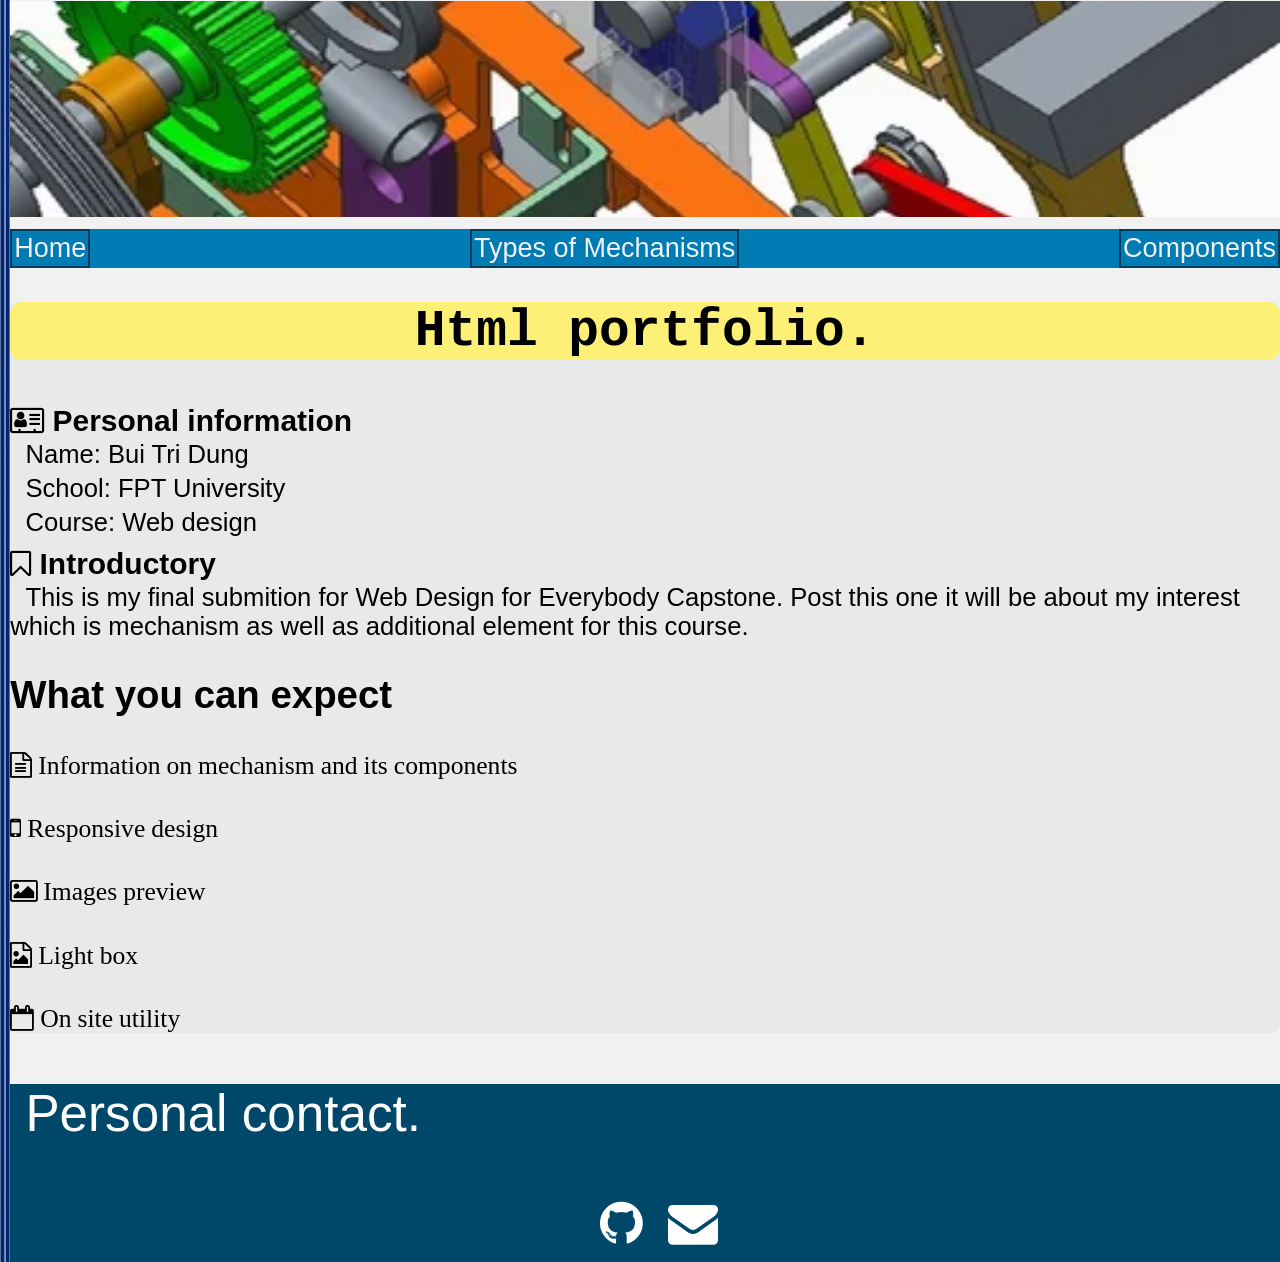
<file: index.html>
<!DOCTYPE html>
<html lang="en">

<head>
  <meta charset="utf-8">
  <meta name="viewport" content="width=device-width">
  <title>Short infomation on Mechanical mechanism</title>
  <!-- You will need to link to the CSS file -->
  <link rel="stylesheet" href="css/style.css">
  <link rel="stylesheet" href="https://cdnjs.cloudflare.com/ajax/libs/font-awesome/4.7.0/css/font-awesome.min.css">
</head>

<body>
  <a href="#main-content" class="skip-link">Skip to main content</a>
  <img class="headerImg" src="images/mechanism-design.webp">
  <header>
    <nav>
      <ul>
        <li><a href="index.html">Home</a></li>
        <li><a href="typeofmechanism.html">Types of Mechanisms</a></li>
        <li><a href="components.html">Components</a></li>
      </ul>
    </nav>
  </header>
  <main id="main-content" tabindex="-1">
    <h1>Html portfolio.</h1>
    <div class="grid">
    </div>
    <h3> <i class="fa fa-address-card-o " ></i> Personal information </h3>
    <p> Name: Bui Tri Dung </p>
    <p> School: FPT University</p>
    <p> Course: Web design</p>


    <h3> <i class="fa fa-bookmark-o " ></i> Introductory</h3>
    <p>This is my final submition for Web Design for Everybody Capstone. Post this one it will be about my interest which is mechanism as well as additional element for this course.</p>
  <div>

    <h2> What you can expect</h2>
    <hgroup>
      <h4><i class="fa fa-file-text-o"> Information on mechanism and its components</i></h4>
    </hgroup>

    <hgroup>
      <h4><i class="fa fa-mobile"> Responsive design</i></h4>
    </hgroup>

    <hgroup>
      <h4><i class="fa fa-picture-o"> Images preview</i></h4>
    </hgroup>

    <hgroup>
      <h4><i class="fa fa-file-image-o"> Light box</i></h4>
    </hgroup>

    <hgroup>
      <h4><i class="fa fa-calendar-o"> On site utility</i></h4>
    </hgroup>
  </div>

  </main>
  <footer>
    <p>Personal contact. </p>
    <hgroup class="footer">
      <p class="link"> <a href="https://github.com/LavrieN" target="_blank" > <i class="fa fa-github" style="font-size:50px"></i></a> </p>
      <p class="clickableElement"  role="button" tabindex="0" onclick=gmailCopy()> <i class="fa fa-envelope " style="font-size:50px"></i> </p>
    </hgroup>
  </footer>

</body>
<script src=".Js/script.js"></script>
</html>
</file>
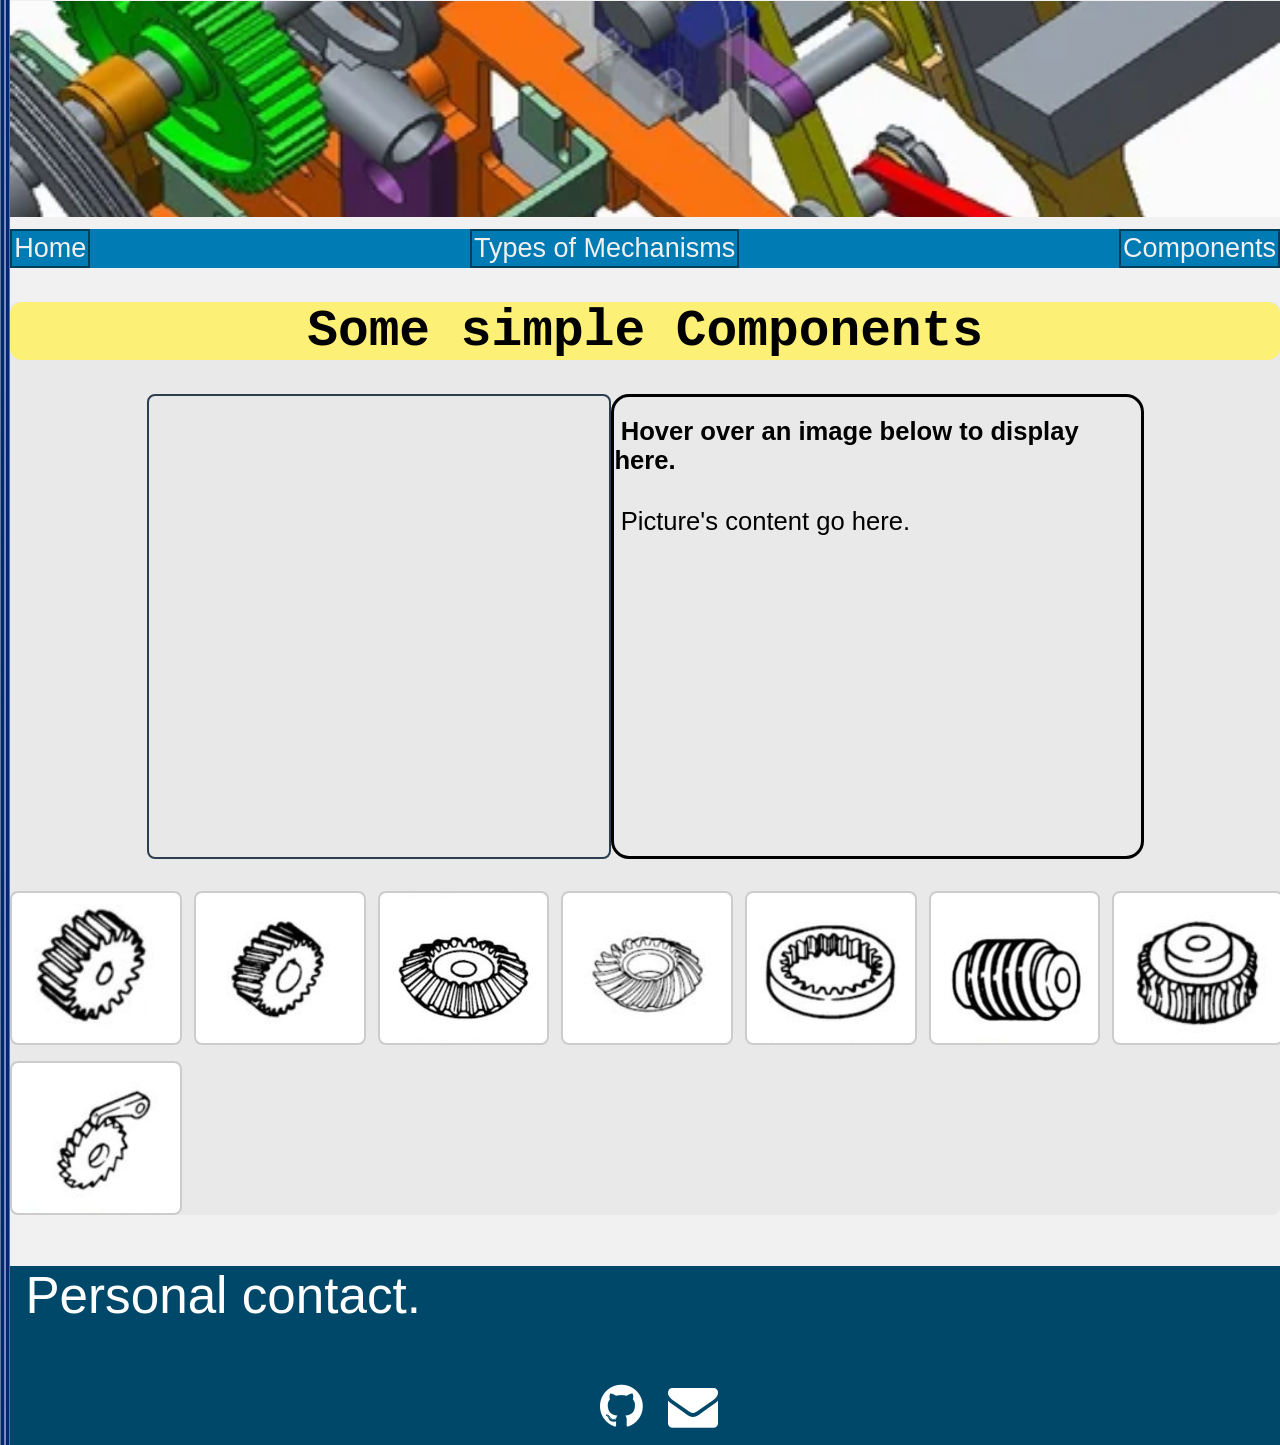
<file: components.html>
<!DOCTYPE html>
<html lang="en">

<head>
  <meta charset="utf-8">
  <meta name="viewport" content="width=device-width">
  <title>Components</title>
  <!-- You will need to link to the CSS file -->
  <link rel="stylesheet" href="css/style.css">
  <link rel="stylesheet" href="https://cdnjs.cloudflare.com/ajax/libs/font-awesome/4.7.0/css/font-awesome.min.css">
</head>

<body>
  <a href="#main-content" class="skip-link">Skip to main content</a>
  <img class="headerImg" src="images/mechanism-design.webp">
  <header>
    <nav>
      <ul>
        <li><a href="index.html">Home</a></li>
        <li><a href="typeofmechanism.html">Types of Mechanisms</a></li>
        <li><a href="components.html">Components</a></li>
      </ul>
    </nav>
  </header>
  <main id="main-content" tabindex="-1">
    <h1>Some simple Components</h1>
    <div id="imgTwo">
      <div id="image">
      </div>
      <hgroup id="textTwo"">
      <p id="text">Hover over an image below to display here.</p>  
      <p id="picContent"> Picture's content go here.</p>
      </hgroup>
      
    </div>
    

    <section class="gallery">
      <img id="pic1" 
        class="section"
        src="images/spur-gear.jpg" 
        alt="Spur gear"
        title="Spur gear is the most basic gear it is used to tranfer motion to another component not limited to gear."
        tabindex="0"
        role="button"
        onfocus="upDate(this)"
        onblur="undo()"
        onmouseover="upDate(this)"
        onmouseout="undo()"
        onclick="upDateDefaultPic(this)">
            
      <img id="pic2" 
        class="section"
        src="images/helical-gear.jpg" 
        alt="Helical Gear"
        title="Helical gear is similar to spur gear but with its teeth angled, it was created to sovle the wear created when two gear mesh into each other."
        tabindex="0"
        role="button"
        onfocus="upDate(this)"
        onblur="undo()"
        onmouseover="upDate(this)"
        onmouseout="undo()"
        onclick="upDateDefaultPic(this)">
            
      <img id="pic3" 
        class="section"
        src="images/straight-bevel-gear.jpg" 
        alt="Straight bevel Gear"
        title="Bevel gear is designed to tranfer motion and torque at an angle usually 45°. How ever due to its design this type of gear is susceptible to slipping"
        tabindex="0"
        role="button"
        onfocus="upDate(this)"
        onblur="undo()"
        onmouseover="upDate(this)"
        onmouseout="undo()"
        onclick="upDateDefaultPic(this)">
            
      <img id="pic4" 
        class="section"
        src="images/spiral-bevel-gear.jpg" 
        alt="Spiral bevel Gear"
        title="spiral bevel gear is a specific type of bevel gear with curved, angled teeth that engage gradually for smooth, quiet, and high-torque power transmission. But is harder to produce as a result."
        tabindex="0"
        role="button"
        onfocus="upDate(this)"
        onblur="undo()"
        onmouseover="upDate(this)"
        onmouseout="undo()"
        onclick="upDateDefaultPic(this)">

      <img id="pic5" 
        class="section"
        src="images/internal-gear.jpg" 
        alt="internal Gear"
        title="An internal gear is a cylindrical gear with teeth cut on its inner surface rather than the outside."
        tabindex="0"
        role="button"
        onfocus="upDate(this)"
        onblur="undo()"
        onmouseover="upDate(this)"
        onmouseout="undo()"
        onclick="upDateDefaultPic(this)">

      <img id="pic6" 
        class="section"
        src="images/worm-gear.jpg" 
        alt="Worm gear"
        title="A worm gear is a specific type of gear system made up of a screw-like input shaft called a worm and a toothed output wheel called a worm wheel. It is used to transfers motion between non-intersecting shafts at a 90-degree angle."
        tabindex="0"
        role="button"
        onfocus="upDate(this)"
        onblur="undo()"
        onmouseover="upDate(this)"
        onmouseout="undo()"
        onclick="upDateDefaultPic(this)">

      <img id="pic7" 
        class="section"
        src="images/worm-wheel.jpg" 
        alt="Worm wheel"
        title="A worm wheel is the output of a worm gear sitting at a 90-degree angle."
        tabindex="0"
        role="button"
        onfocus="upDate(this)"
        onblur="undo()"
        onmouseover="upDate(this)"
        onmouseout="undo()"
        onclick="upDateDefaultPic(this)">

      <img id="pic8" 
        class="section"
        src="images/ratchet.jpg" 
        alt="Ratchet and pawl"
        title="a mechanical device that allows movement in only one direction. It features a toothed wheel called a ratchet and a pivoting, often spring-loaded finger called a pawl that drops into the teeth to block backward motion."
        tabindex="0"
        role="button"
        onfocus="upDate(this)"
        onblur="undo()"
        onmouseover="upDate(this)"
        onmouseout="undo()"
        onclick="upDateDefaultPic(this)">



    </section>



  </main>
  <footer>
    <p>Personal contact. </p>
    <hgroup class="footer">
      <p class="link"> <a href="https://github.com/LavrieN" target="_blank"> <i class="fa fa-github" style="font-size:50px"></i></a> </p>
      <p class="clickableElement"  role="button" tabindex="0" onclick=gmailCopy()> <i class="fa fa-envelope " style="font-size:50px"></i> </p>
    </hgroup>
    
  </footer>

</body>
<script src=".Js/script.js"></script>
</html>
</file>
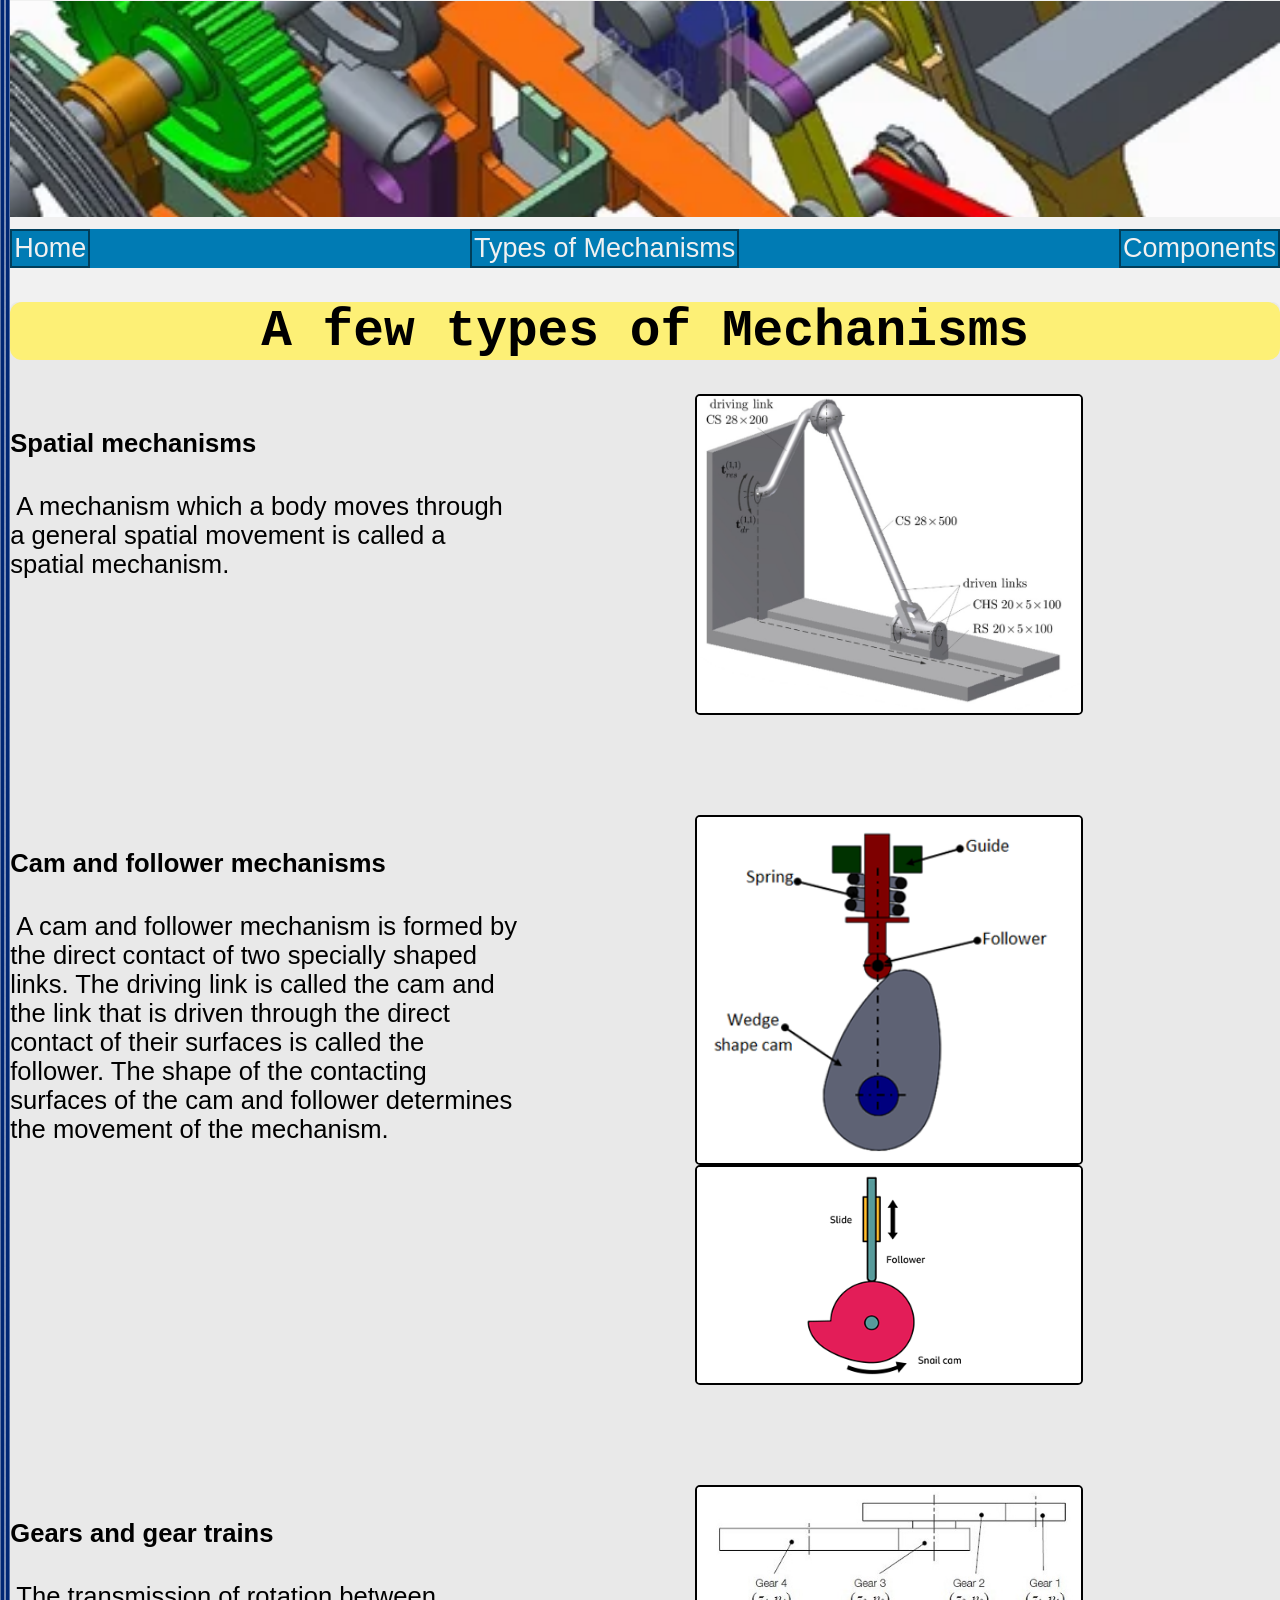
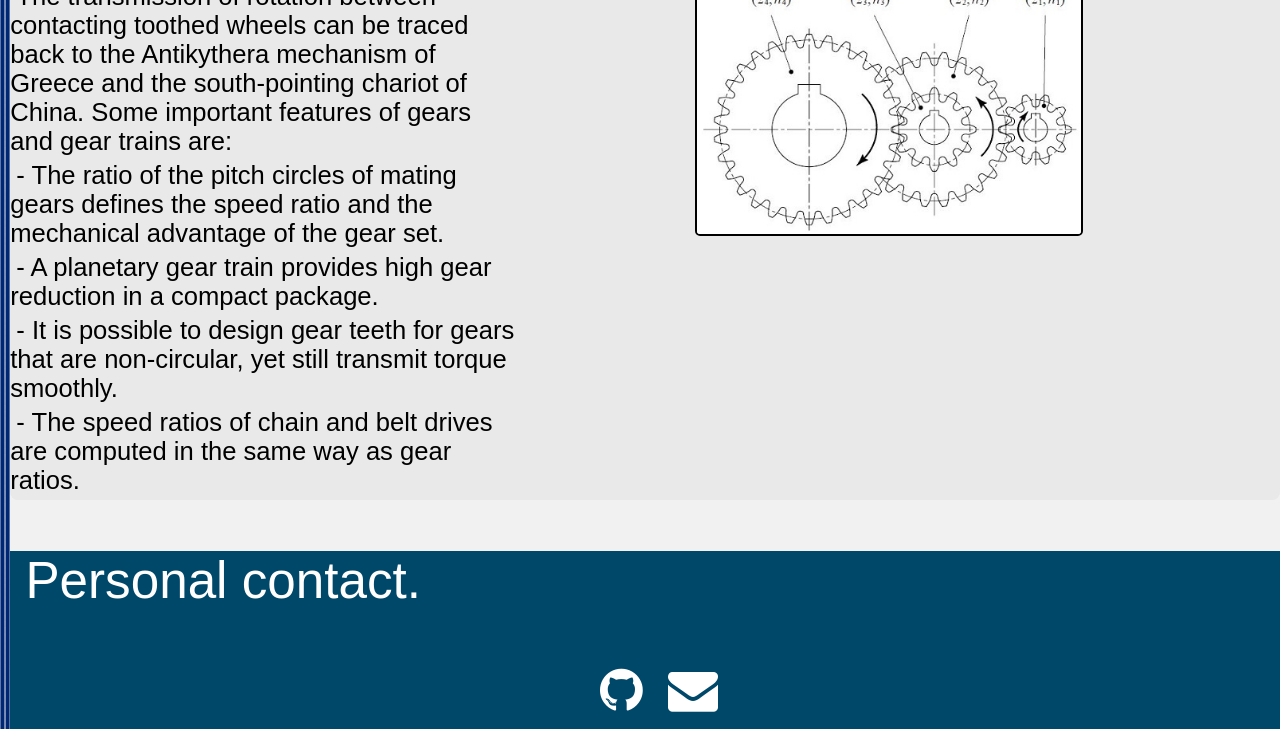
<file: typeofmechanism.html>
<!DOCTYPE html>
<html lang="en">

<head>
  <meta charset="utf-8">
  <meta name="viewport" content="width=device-width">
  <title>Types of Mechanisms</title>
  <!-- You will need to link to the CSS file -->
   <link rel="stylesheet" href="css/style.css">
   <link rel="stylesheet" href="https://cdnjs.cloudflare.com/ajax/libs/font-awesome/4.7.0/css/font-awesome.min.css">
</head>

<body>
  <a href="#main-content" class="skip-link">Skip to main content</a>
  <img class="headerImg" src="images/mechanism-design.webp">
  <header>
    <nav>
      <ul>
        <li><a href="index.html">Home</a></li>
        <li><a href="typeofmechanism.html">Types of Mechanisms</a></li>
        <li><a href="components.html">Components</a></li>
      </ul>
    </nav>
  </header>

  <main id="main-content" tabindex="-1">
    <h1>A few types of Mechanisms</h1>
    <div class="grid">
      <hgroup>
      <h4> Spatial mechanisms</h4>
      <p>A mechanism  which a body moves through a general spatial movement is called a spatial mechanism. </p>
      </hgroup>
      <div class="column">
      <img src="images/Analyzed-spatial-mechanism.jpg" width="50%" alt="Analyzed spatial mechanism" class="referenceimg" onclick="openModal();currentSlide(1)">
      </div>

      <hgroup>
        <h4>Cam and follower mechanisms</h4>
        <p>A cam and follower mechanism is formed by the direct contact of two specially shaped links. The driving link is called the cam and the link that is driven through the direct contact of their surfaces is called the follower. The shape of the contacting surfaces of the cam and follower determines the movement of the mechanism. </p>
      </hgroup>
      <div class="column">
      <img src="images/cam mechanism nptel.png" alt="Dagram of a cam and a follower" width="50%" onclick="openModal();currentSlide(2)">
      <img src="images/cammechanism2.png" alt="Dagram of a cam and a follower" width="50%" onclick="openModal();currentSlide(3)">  
      </div>
      

      <hgroup>
        <h4>Gears and gear trains</h4>
        <p>The transmission of rotation between contacting toothed wheels can be traced back to the Antikythera mechanism of Greece and the south-pointing chariot of China. Some important features of gears and gear trains are:</p>
        <p class="list"> - The ratio of the pitch circles of mating gears defines the speed ratio and the mechanical advantage of the gear set.</p>
        <p class="list"> - A planetary gear train provides high gear reduction in a compact package.</p>
        <p class="list"> - It is possible to design gear teeth for gears that are non-circular, yet still transmit torque smoothly.</p>
        <p class="list"> - The speed ratios of chain and belt drives are computed in the same way as gear ratios.</p>
       

      </hgroup>

      <div class="column">
      <img src="images/gear-train.jpg" alt="diagram of 3 gear of 3 different sizes linked to each other" width="50%" onclick="openModal();currentSlide(4)">  
      </div>
      
    </div>

    <div id="myModal" class="modal">
  <span class="close cursor" onclick="closeModal()">&times;</span>
  <div class="modal-content">

    <div class="mySlides">
      <div class="numbertext">1 / 4</div>
      <img src="images/Analyzed-spatial-mechanism.jpg" style="width:100%">
    </div>

    <div class="mySlides">
      <div class="numbertext">2 / 4</div>
      <img src="images/cam mechanism nptel.png" style="width:100%">
    </div>

    <div class="mySlides">
      <div class="numbertext">3 / 4</div>
      <img src="images/cammechanism2.png" style="width:100%">
    </div>

    <div class="mySlides">
      <div class="numbertext">4 / 4</div>
      <img src="images/gear-train.jpg" style="width:100%">
    </div>

    <!-- Next/previous controls -->
    <a class="prev" onclick="plusSlides(-1)">&#10094;</a>
    <a class="next" onclick="plusSlides(1)">&#10095;</a>

    <!-- Caption text -->
    <div class="caption-container">
      <p id="caption"></p>
    </div>

    <!-- Thumbnail image controls
    <div class="column">
      <img class="demo" src="images/Analyzed-spatial-mechanism.jpg" onclick="currentSlide(1)" alt="Nature">
    </div>

    <div class="column">
      <img class="demo" src="images/cam mechanism nptel.png" onclick="currentSlide(2)" alt="Snow">
    </div>

    <div class="column">
      <img class="demo" src="images/cammechanism2.png" width="10%" onclick="currentSlide(3)" alt="Mountains">
    </div>

    <div class="column">
      <img class="demo" src="images/gear-train.jpg" onclick="currentSlide(4)" alt="Lights">
    </div> -->
  </div>
</div>


  </main>
  <footer>
    <p>Personal contact. </p>
    <hgroup class="footer">
      <p class="link"> <a href="https://github.com/LavrieN" target="_blank"> <i class="fa fa-github" style="font-size:50px"></i></a> </p>
      <p class="clickableElement"  role="button" tabindex="0" onclick=gmailCopy()> <i class="fa fa-envelope " style="font-size:50px"></i> </p>
    </hgroup>
  </footer>

</body>
<script src=".Js/script.js"></script>
</html>
</file>
<file: css/style.css>
body{
  font-family:'Segoe UI', Tahoma, Geneva, Verdana, sans-serif;
  font-size: 4vw;
  margin-left: 0.8%;
  margin-right: 0;
  margin-bottom: 0;
  margin-top: 0.1vh;
  background-image: url('../images/sumb.png');
  background-repeat:repeat-y;
  background-size: 0.8%;
  background-color: rgb(241, 241, 241);
}
.skip-link {
  display:block;
  font-weight: bold;
  color:#ffffff;
  background-color: rgb(13, 0, 133);
  width: fit-content;
  padding: 5px;
  text-decoration: none;
  margin-bottom: 1px;
  position: absolute;
  left: -999px;
}
.skip-link :hover{
  background-color: #9e9e9e;
  color:rgb(13, 0, 133);
}
.skip-link:focus{
  background-color: #9e9e9e;
  color:rgb(13, 0, 133);
  border: 10px;
  position: absolute;
  left: 5px;
}
h1{
  font-family: 'Courier New', Courier, monospace;
  background-color:rgb(253, 240, 118);
  text-align:center;
  border-radius: 12px;
}
h3{
  margin-top: 10px;
  margin-bottom: 2px;
}
nav{
  display: inline;
  width: 80%;
  margin-top: 0px;
}
nav img{
  width: 10%;
}
main{
  background-color: rgb(233, 233, 233);
  border-radius: 8px;
  font-size: 3vw;
}
footer{
  background-color: rgb(0, 72, 105);
  color: white;
}
ul {
  display: flex;
  justify-content: space-between;
  flex-direction:row;
  background-color:rgb(0, 123, 180) ;
  margin-top: 0px;
  padding-left: 0;
}
main p{
  margin-top: 2px;
  margin-bottom: 5px;
}
li{
  list-style-type: none;
  display: block;
}

ul a:link{
  display: flex;
  color:rgb(241, 241, 241) ;
  /* background-color:rgb(0, 113, 165) ; */
  padding: 2px;
  border:2px solid rgb(0, 62, 90);
  text-decoration: none;
}
ul a:active{
  text-decoration: none;
  background-color: rgb(0, 64, 94);
  border: 2px inset rgb(0, 33, 48);
  color:rgb(241, 241, 241) ;
}
ul a:hover{
  text-decoration: none;
  background-color: rgb(0, 64, 94);
  border: 2px inset rgb(0, 0, 0);
  color:rgb(241, 241, 241) ;
}
ul a:visited{
  text-decoration: none;
  color:rgb(241, 241, 241) ;
}


p{
  text-indent: 1.2%;
  height: auto;
}
.grid{
  display:grid;
  grid-template-columns: 40% 40%;
  justify-content: space-between;
  row-gap: 100px;
}
.grid img{
  display:grid;
  border: 2px double black;
  border-radius: 5px;
  width: 110%;
  max-width: 55vw;
  margin-left: -6vw;
}
.flex{
  flex-wrap: wrap;
  justify-content: left;
}
.referenceimg{
  justify-content:end;
}
ul .list{
  display: inline;
  background-color:rgb(233, 233, 233) ;
  margin-top: 0px;
}

.headerImg{
  width: 100%;
  height: 24vh;
  aspect-ratio: 2/1;
  object-fit: cover;
  justify-content: center;
}
header{
  position: sticky;
  top:0;
  z-index: 1;
  font-size: 3vh;
}

footer{
  display: block;
}

.link{
  display: flex;
  justify-content: center;
  color: white;
  text-decoration: none;
}

.link a:link{
  text-decoration: none;
  color: white;
}
.link a:visited{
  text-decoration: none;
  color: white;
}

.footer{
  display: flex;
  justify-content: center;
}

.footer p{
  margin-left: 2vw;
  margin-top: 0;
  margin-bottom: 1vh;
}

.clickableElement{
  cursor: pointer;
}



#image {
    width: 60vw;
    height: 60vw;
    background-size: cover;
    background-position: center;
    border: 2px solid #2c3e50;
    border-radius: 8px;
    display: flex;
    align-items: center;
    justify-content: center;
    margin-bottom: 0;
    text-align: center;
    font-size: 18px;
    font-weight: bold;
    color: #000000;
    background-color: #e8e8e8;
    aspect-ratio: 1/1;
}
#image img{
  object-fit: contain;
}
#imgTwo{
  display: flex;
  justify-content: center;
}

/* Gallery Grid */
.gallery {
    display: grid;
    grid-template-columns: 1fr 1fr;
    gap: 1rem;
    margin-top: 2rem;
}

.gallery img {
    width: 100%;
    height: 150px;
    object-fit: contain;
    border: 2px solid #ccc;
    border-radius: 8px;
    cursor: pointer;
    transition: transform 0.2s ease, border-color 0.2s ease;
}

.gallery img:hover {
    transform: scale(1.05);
    border-color: #4CAF50;
    box-shadow: 0 4px 8px rgba(0, 0, 0, 0.2);
}

#text{
  position: relative;
  bottom: 3vh;
  font-weight: bold;
  
}
#textTwo{
  padding-top: 5vh;
  border: solid black 0.4vh;
  border-radius: 2vh;
  min-height: calc(270px - 16vw);
}

.section{
  background-color: white;
}


.modal {
  display: none;
  position: fixed;
  z-index: 1;
  padding-top: 100px;
  left: 0;
  top: 0;
  width: 100%;
  height: 100%;
  overflow: auto;
  background-color: black;
}

/* Modal Content */
.modal-content {
  position: relative;
  background-color: #fefefe;
  margin: auto;
  padding: 0;
  width: 90%;
  max-width: 1200px;
}

/* The Close Button */
.close {
  color: white;
  position: absolute;
  top: 10px;
  right: 25px;
  font-size: 35px;
  font-weight: bold;
}

.close:hover,
.close:focus {
  color: #999;
  text-decoration: none;
  cursor: pointer;
}

/* Hide the slides by default */
.mySlides {
  display: none;
}

/* Next & previous buttons */
.prev,
.next {
  cursor: pointer;
  position: absolute;
  top: 50%;
  width: auto;
  padding: 16px;
  margin-top: -50px;
  color: white;
  font-weight: bold;
  font-size: 20px;
  transition: 0.6s ease;
  border-radius: 0 3px 3px 0;
  user-select: none;
  -webkit-user-select: none;
}

/* Position the "next button" to the right */
.next {
  right: 0;
  border-radius: 3px 0 0 3px;
}

/* On hover, add a black background color with a little bit see-through */
.prev:hover,
.next:hover {
  background-color: rgba(0, 0, 0, 0.8);
}

/* Number text (1/3 etc) */
.numbertext {
  color: #f2f2f2;
  font-size: 12px;
  padding: 8px 12px;
  position: absolute;
  top: 0;
}

/* Caption text */
.caption-container {
  text-align: center;
  background-color: black;
  padding: 2px 16px;
  color: white;
}

img.demo {
  opacity: 0.6;
  width: 5vw;
}

.active,
.demo:hover {
  opacity: 1;
}

.column{
  cursor: pointer;
}

@media screen and (min-width:768px) {
  .gallery{
    grid-template-columns: 1fr 1fr 1fr;
  }
  #image{
    width: 40vw;
    height: 40vw;
  }
}

@media screen and (min-width:1024px) {
  .gallery{
    grid-template-columns: repeat(auto-fit, minmax(150px, 1fr));
  }
  #image{
    width: 36vw;
    height: 36vw;
  }
  main{
    font-size: 2vw;
  }
  .grid img{
    width: 30vw;
  }
}

@media screen and (prefers-color-scheme: dark) {
  body{
    background-color: #2c3e50;

  }
  main{
    background-color: #2c3e50;
    color: #e8e8e8;
  }
  main h1{
    color:black;
  }
  #textTwo{
    width: 50vw;

  }
}
</file>
